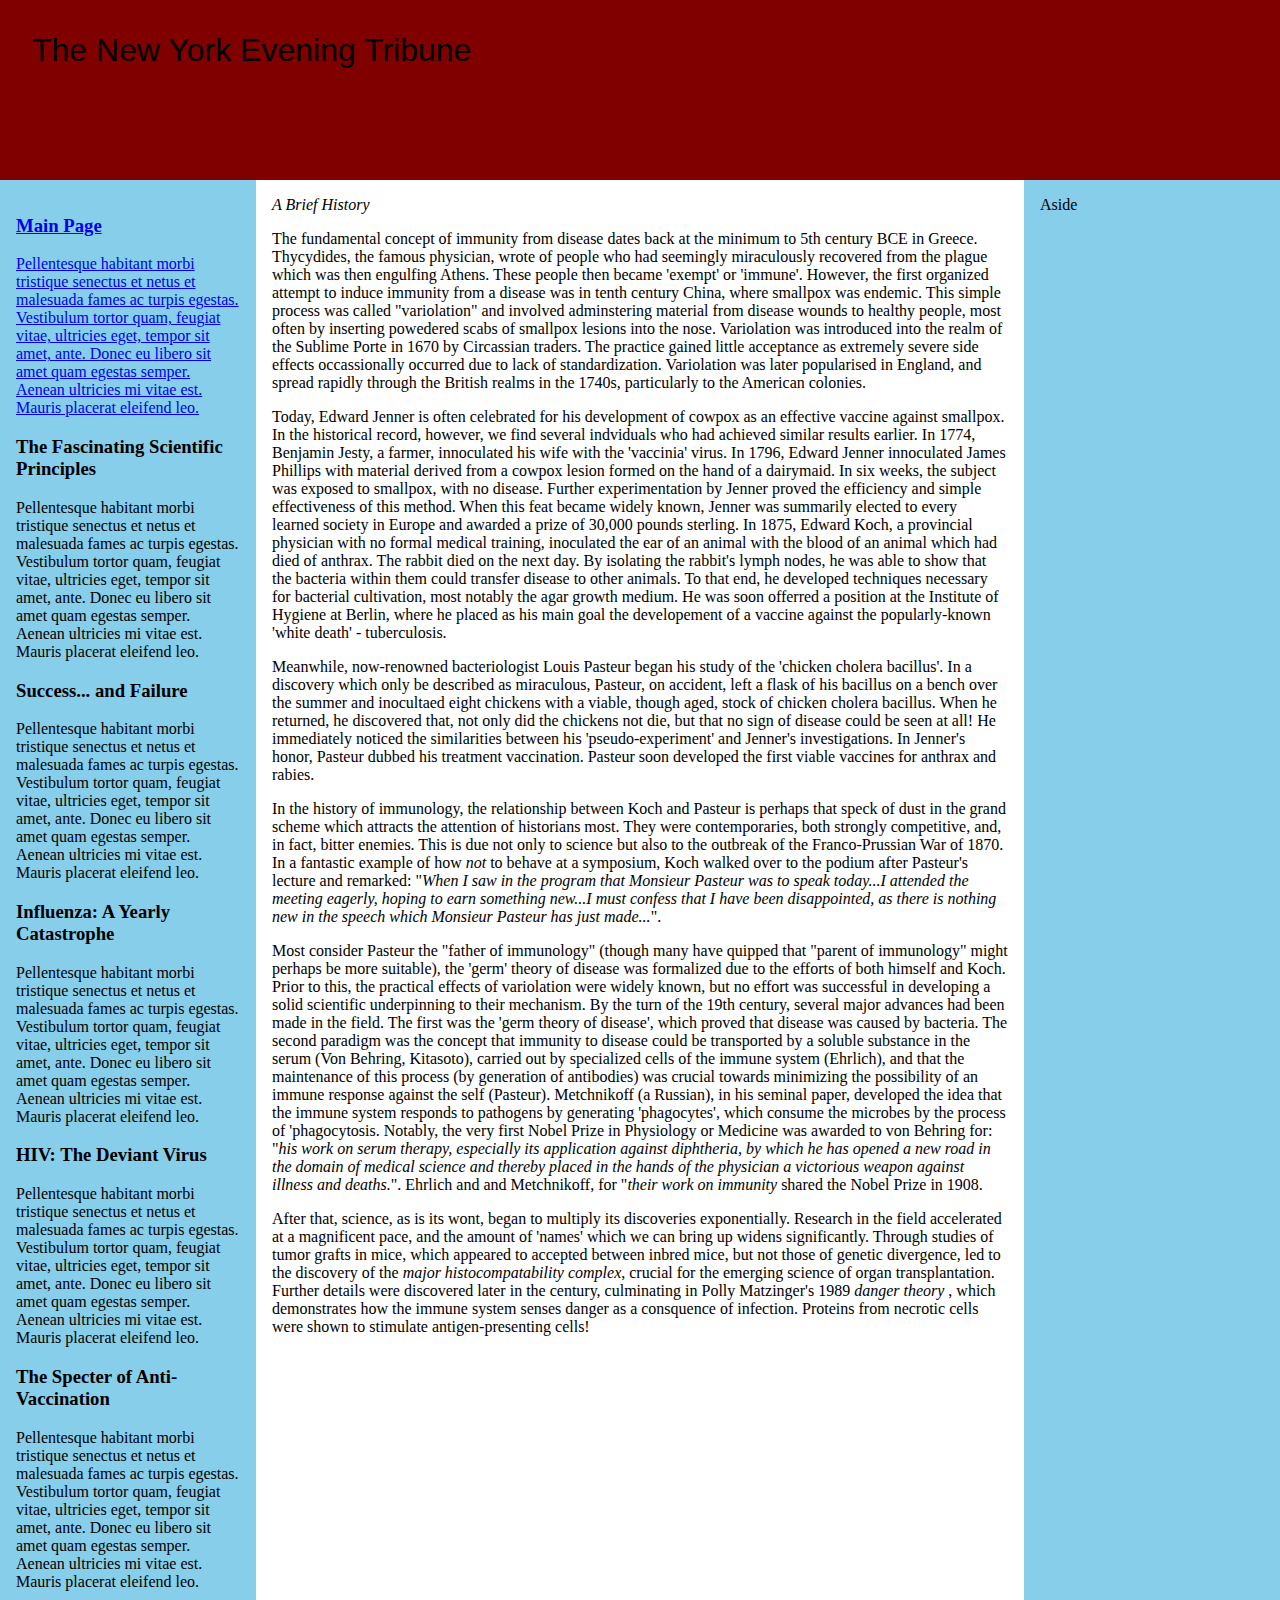
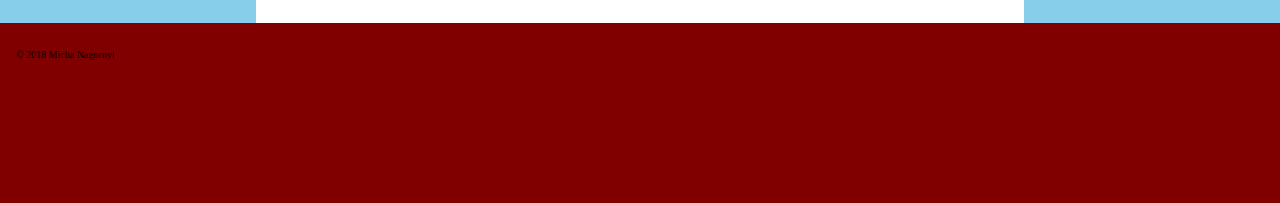
<file: index.htm>
<!doctype html>

<title>The New York Evening Tribune Interactive Feature - A Brief History</title>

<style>
 * {
  box-sizing: border-box; 
 }
 body {
   margin: 0;
 }
 #main {
   display: flex;
   min-height: calc(100vh - 40vh);
 }
 #main > article {
   flex: 1;
 }
 #main > nav, 
 #main > aside {
   flex: 0 0 20vw;
   background: skyblue;
 }
 #main > nav {
   order: -1;
 }
 header, footer, article, nav, aside {
   padding: 1em;
 }
 header, footer {
   background: maroon;
   height: 20vh;
 }
</style>

<body> <font face="baskerville, helvetica" size="+3">

 

 <header>The New York Evening Tribune</header></font>

 <div id="main">

   <article><i>A Brief History</i> &ensp; &ensp; &ensp; &ensp; &ensp; &ensp; &ensp; &ensp;

  

    <p>The fundamental concept of immunity from disease dates back at the minimum to 5th century BCE in Greece. Thycydides, the famous physician, wrote of people who had seemingly miraculously recovered from the plague which was then engulfing Athens. These people then became 'exempt' or 'immune'. However, the first organized attempt to induce immunity from a disease was in 
     tenth century China, where smallpox was endemic. This simple process was called "variolation" and involved adminstering material from disease wounds to healthy people, most often by inserting powedered scabs of smallpox lesions into the nose. Variolation was introduced into the realm of the Sublime Porte in 1670 by Circassian traders. The practice gained little acceptance
     as extremely severe side effects occassionally occurred due to lack of standardization. Variolation was later popularised in England, and spread rapidly through the British realms in the 1740s, particularly to the American colonies. <p/>
     
   <p>Today, Edward Jenner is often celebrated for his development of cowpox as an effective vaccine against smallpox. In the historical record, however, we find several indviduals who had achieved similar results earlier. In 1774, Benjamin Jesty, a farmer, innoculated his wife with the 'vaccinia' virus. In 1796, Edward Jenner innoculated James Phillips with material derived from a cowpox lesion
     formed on the hand of a dairymaid. In six weeks, the subject was exposed to smallpox, with no disease. Further experimentation by Jenner proved the efficiency and simple effectiveness of this method. When this feat became widely known, Jenner was summarily elected to every learned society in Europe and awarded a prize of 30,000 pounds sterling. 
   In 1875, Edward Koch, a provincial physician with no formal medical training, inoculated the ear of an animal with the blood of an animal which had died of anthrax. The rabbit died on the next day. By isolating the rabbit's lymph nodes, he was able to show that the bacteria within them could transfer disease to other animals. To that end, he developed techniques necessary for bacterial cultivation, most notably the agar growth medium.
   He was soon offerred a position at the Institute of Hygiene at Berlin, where he placed as his main goal the developement of a vaccine against the popularly-known 'white death' - tuberculosis. </p>
   
   <p>Meanwhile, now-renowned bacteriologist Louis Pasteur began his study of the 'chicken cholera bacillus'. In a discovery which only be described as miraculous, Pasteur, on accident, left a flask of his bacillus on a bench over the summer and inocultaed eight chickens with a viable, though aged, stock of chicken cholera bacillus. When he returned, he discovered that, not only did the chickens not die, but that no sign of disease could be seen at all!
  He immediately noticed the similarities between his 'pseudo-experiment' and Jenner's investigations. In Jenner's honor, Pasteur dubbed his treatment vaccination. Pasteur soon developed the first viable vaccines for anthrax and rabies. </p>
  
   <p>In the history of immunology, the relationship between Koch and Pasteur is perhaps that speck of dust in the grand scheme which attracts the attention of historians most. They were contemporaries, both strongly competitive, and, in fact, bitter enemies. This is due not only to science but also to the outbreak of the Franco-Prussian War of 1870. In a fantastic example of how <i>not</i> to behave at a symposium, Koch walked over to the podium after Pasteur's
   lecture and remarked: "<i>When I saw in the program that Monsieur Pasteur was to speak today...I attended the meeting eagerly, hoping to earn something new...I must confess that I have been disappointed, as there is nothing new in the speech which Monsieur Pasteur has just made...</i>". </p>
   <p>Most consider Pasteur the "father of immunology" (though many have quipped that "parent of immunology" might perhaps be more suitable), the 'germ' theory of disease was formalized due to the efforts of both himself and Koch. Prior to this, the practical effects of variolation were widely known, but no effort was successful in developing a solid scientific underpinning to their mechanism.
   By the turn of the 19th century, several major advances had been made in the field. The first was the 'germ theory of disease', which proved that disease was caused by bacteria. The second paradigm was the concept that immunity to disease could be transported by a soluble substance in the serum (Von Behring, Kitasoto), carried out by specialized cells of the immune system (Ehrlich), and that the maintenance of this process (by generation of antibodies) was crucial towards
   minimizing the possibility of an immune response against the self (Pasteur). Metchnikoff (a Russian), in his seminal paper, developed the idea that the immune system responds to pathogens by generating 'phagocytes', which consume the microbes by the process of 'phagocytosis. Notably, the very first Nobel Prize in Physiology or Medicine was awarded to von Behring for: "<i>his work on serum therapy, especially its application against
diphtheria, by which he has opened a new road in the domain of medical science and thereby
placed in the hands of the physician a victorious weapon against illness and deaths.</i>". Ehrlich and and Metchnikoff, for "<i>their work on immunity</i> shared the Nobel Prize in 1908. <p/>
<p> After that, science, as is its wont, began to multiply its discoveries exponentially. Research in the field accelerated at a magnificent pace, and the amount of 'names' which we can bring up widens significantly. Through studies of tumor grafts in mice, which appeared to accepted between inbred mice, but not those of genetic divergence, led to the discovery of the <i> major histocompatability complex</i>, crucial for the emerging science of organ transplantation. Further details were discovered later in the century, culminating in Polly Matzinger's 1989 <i> danger theory </i>, which demonstrates how the immune system senses
danger as a consquence of infection. Proteins from necrotic cells were shown to stimulate antigen-presenting cells!
   
     </article>

   <nav>  

  

  <div class="all-questions">

  

  

 
<a href="index.htm" target="_self"><h3 id="one">Main Page</h3>

  

  <p>Pellentesque habitant morbi tristique senectus et netus et malesuada fames ac turpis egestas. Vestibulum tortor quam, feugiat vitae, ultricies eget, tempor sit amet, ante. Donec eu libero sit amet quam egestas semper. Aenean ultricies mi vitae est. Mauris placerat eleifend leo.</p>  </a>
 
  

  <h3 id="two">The Fascinating Scientific Principles</h3>

  

  <p>Pellentesque habitant morbi tristique senectus et netus et malesuada fames ac turpis egestas. Vestibulum tortor quam, feugiat vitae, ultricies eget, tempor sit amet, ante. Donec eu libero sit amet quam egestas semper. Aenean ultricies mi vitae est. Mauris placerat eleifend leo.</p>  

  

  <h3 id="three">Success... and Failure </h3>

  

  <p>Pellentesque habitant morbi tristique senectus et netus et malesuada fames ac turpis egestas. Vestibulum tortor quam, feugiat vitae, ultricies eget, tempor sit amet, ante. Donec eu libero sit amet quam egestas semper. Aenean ultricies mi vitae est. Mauris placerat eleifend leo.</p>  

  

  <h3 id="four">Influenza: A Yearly Catastrophe</h3>

  

  <p>Pellentesque habitant morbi tristique senectus et netus et malesuada fames ac turpis egestas. Vestibulum tortor quam, feugiat vitae, ultricies eget, tempor sit amet, ante. Donec eu libero sit amet quam egestas semper. Aenean ultricies mi vitae est. Mauris placerat eleifend leo.</p>  

 <h3 id="five">HIV: The Deviant Virus</h3>
 
 <p>Pellentesque habitant morbi tristique senectus et netus et malesuada fames ac turpis egestas. Vestibulum tortor quam, feugiat vitae, ultricies eget, tempor sit amet, ante. Donec eu libero sit amet quam egestas semper. Aenean ultricies mi vitae est. Mauris placerat eleifend leo.</p>  
    
  <h3 id="six">The Specter of Anti-Vaccination</h3>
    
    
  <p>Pellentesque habitant morbi tristique senectus et netus et malesuada fames ac turpis egestas. Vestibulum tortor quam, feugiat vitae, ultricies eget, tempor sit amet, ante. Donec eu libero sit amet quam egestas semper. Aenean ultricies mi vitae est. Mauris placerat eleifend leo.</p>  
  </nav>

   <aside>Aside</aside>

 </div>

 <footer> <font size="-2">

 <p id="copyright">&copy; 2018 Micha Nagornyi</p>

 </footer>

</body>
</file>
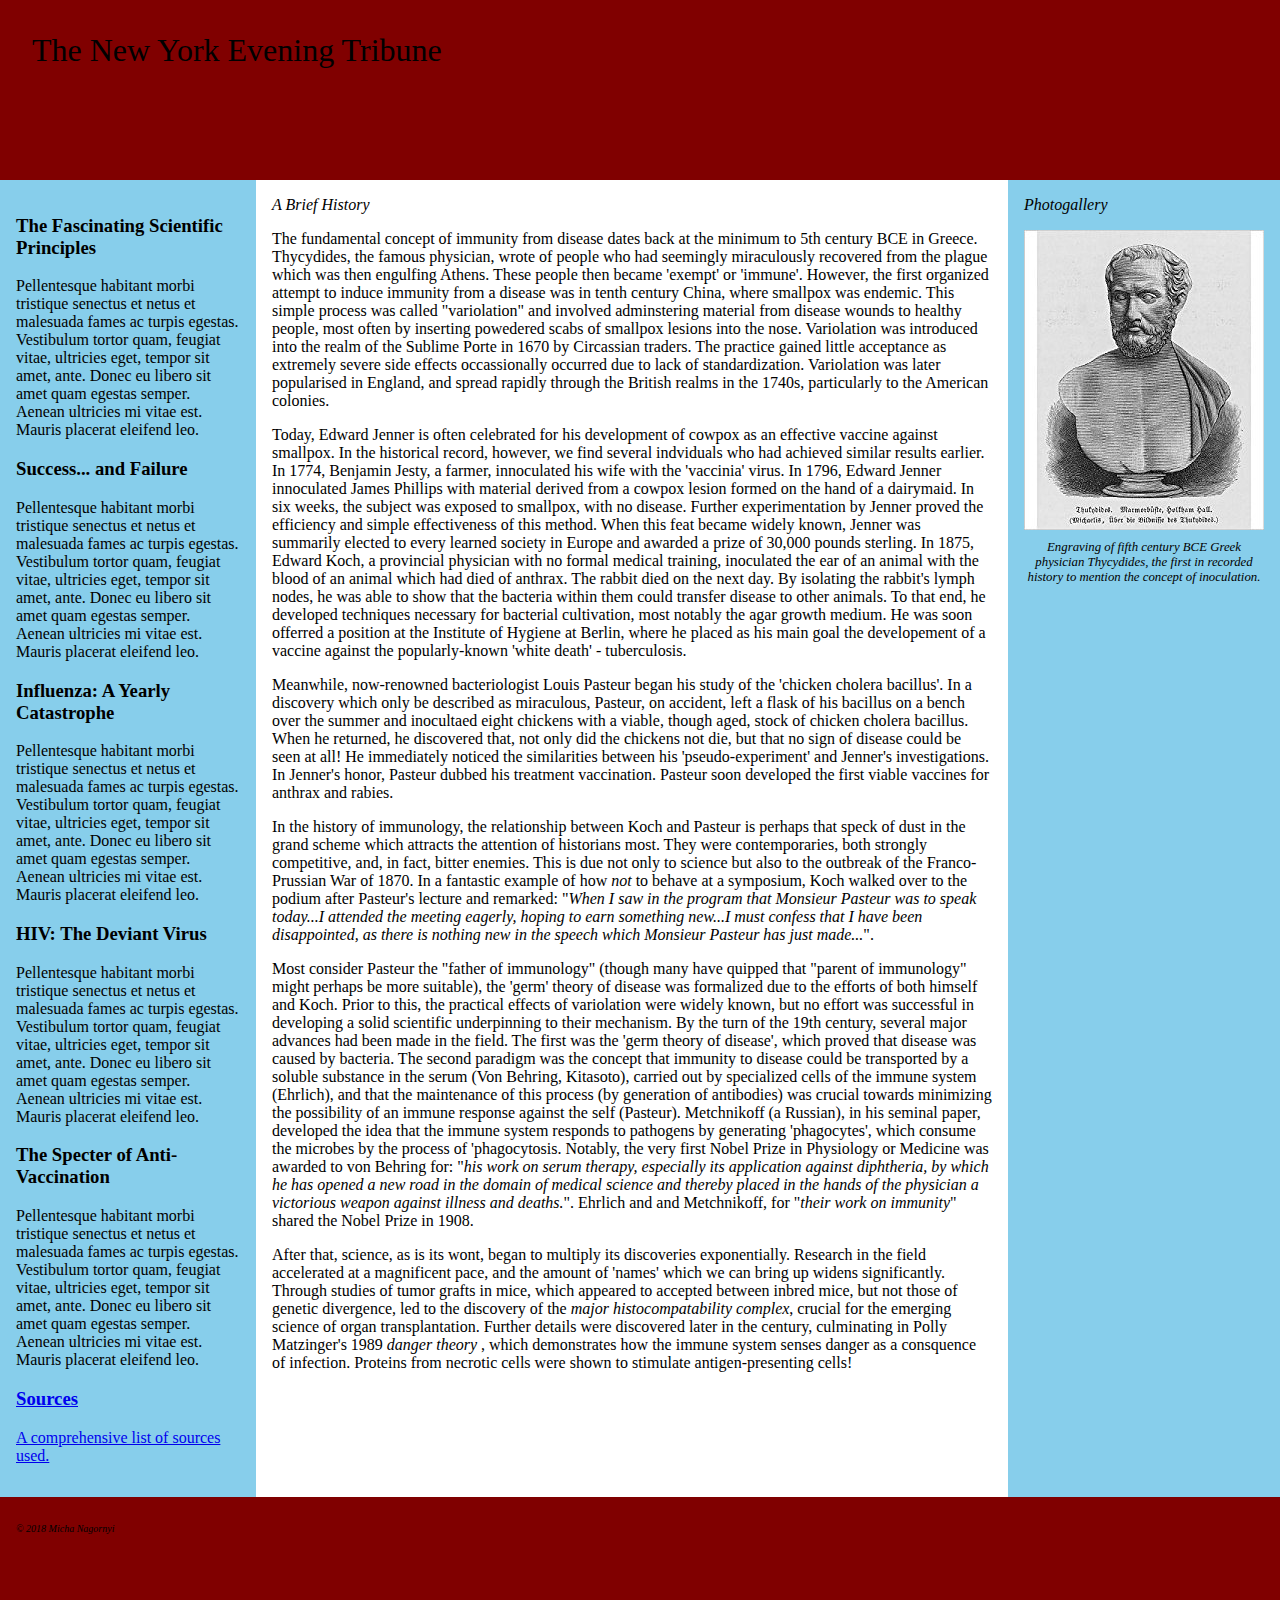
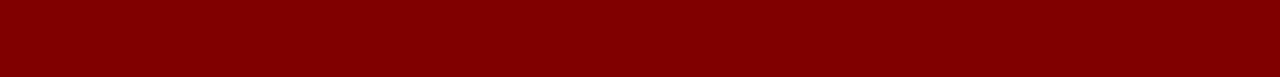
<file: index.html>
<!doctype html>

<title>The New York Evening Tribune Interactive Feature - A Brief History</title>

<style>
 * {
  box-sizing: border-box; 
 }
 body {
   margin: 0;
 }
 #main {
   display: flex;
   min-height: calc(100vh - 40vh);
 }
 #main > article {
   flex: 1;
 }
 #main > nav, 
 #main > aside {
   flex: 0 0 20vw;
   background: skyblue;
 }
 #main > nav {
   order: -1;
 }
 header, footer, article, nav, aside {
   padding: 1em;
 }
 header, footer {
   background: maroon;
   height: 20vh;
 }
</style>

<body> <font face="garamond" size="+3">

 

 <header>The New York Evening Tribune</header></font>

 <div id="main">

   <article><i>A Brief History</i> &ensp; &ensp; &ensp; &ensp; &ensp; &ensp; &ensp; &ensp;

  

    <p>The fundamental concept of immunity from disease dates back at the minimum to 5th century BCE in Greece. Thycydides, the famous physician, wrote of people who had seemingly miraculously recovered from the plague which was then engulfing Athens. These people then became 'exempt' or 'immune'. However, the first organized attempt to induce immunity from a disease was in 
     tenth century China, where smallpox was endemic. This simple process was called "variolation" and involved adminstering material from disease wounds to healthy people, most often by inserting powedered scabs of smallpox lesions into the nose. Variolation was introduced into the realm of the Sublime Porte in 1670 by Circassian traders. The practice gained little acceptance
     as extremely severe side effects occassionally occurred due to lack of standardization. Variolation was later popularised in England, and spread rapidly through the British realms in the 1740s, particularly to the American colonies. <p/>
     
   <p>Today, Edward Jenner is often celebrated for his development of cowpox as an effective vaccine against smallpox. In the historical record, however, we find several indviduals who had achieved similar results earlier. In 1774, Benjamin Jesty, a farmer, innoculated his wife with the 'vaccinia' virus. In 1796, Edward Jenner innoculated James Phillips with material derived from a cowpox lesion
     formed on the hand of a dairymaid. In six weeks, the subject was exposed to smallpox, with no disease. Further experimentation by Jenner proved the efficiency and simple effectiveness of this method. When this feat became widely known, Jenner was summarily elected to every learned society in Europe and awarded a prize of 30,000 pounds sterling. 
   In 1875, Edward Koch, a provincial physician with no formal medical training, inoculated the ear of an animal with the blood of an animal which had died of anthrax. The rabbit died on the next day. By isolating the rabbit's lymph nodes, he was able to show that the bacteria within them could transfer disease to other animals. To that end, he developed techniques necessary for bacterial cultivation, most notably the agar growth medium.
   He was soon offerred a position at the Institute of Hygiene at Berlin, where he placed as his main goal the developement of a vaccine against the popularly-known 'white death' - tuberculosis. </p>
   
   <p>Meanwhile, now-renowned bacteriologist Louis Pasteur began his study of the 'chicken cholera bacillus'. In a discovery which only be described as miraculous, Pasteur, on accident, left a flask of his bacillus on a bench over the summer and inocultaed eight chickens with a viable, though aged, stock of chicken cholera bacillus. When he returned, he discovered that, not only did the chickens not die, but that no sign of disease could be seen at all!
  He immediately noticed the similarities between his 'pseudo-experiment' and Jenner's investigations. In Jenner's honor, Pasteur dubbed his treatment vaccination. Pasteur soon developed the first viable vaccines for anthrax and rabies. </p>
  
   <p>In the history of immunology, the relationship between Koch and Pasteur is perhaps that speck of dust in the grand scheme which attracts the attention of historians most. They were contemporaries, both strongly competitive, and, in fact, bitter enemies. This is due not only to science but also to the outbreak of the Franco-Prussian War of 1870. In a fantastic example of how <i>not</i> to behave at a symposium, Koch walked over to the podium after Pasteur's
   lecture and remarked: "<i>When I saw in the program that Monsieur Pasteur was to speak today...I attended the meeting eagerly, hoping to earn something new...I must confess that I have been disappointed, as there is nothing new in the speech which Monsieur Pasteur has just made...</i>". </p>
   <p>Most consider Pasteur the "father of immunology" (though many have quipped that "parent of immunology" might perhaps be more suitable), the 'germ' theory of disease was formalized due to the efforts of both himself and Koch. Prior to this, the practical effects of variolation were widely known, but no effort was successful in developing a solid scientific underpinning to their mechanism.
   By the turn of the 19th century, several major advances had been made in the field. The first was the 'germ theory of disease', which proved that disease was caused by bacteria. The second paradigm was the concept that immunity to disease could be transported by a soluble substance in the serum (Von Behring, Kitasoto), carried out by specialized cells of the immune system (Ehrlich), and that the maintenance of this process (by generation of antibodies) was crucial towards
   minimizing the possibility of an immune response against the self (Pasteur). Metchnikoff (a Russian), in his seminal paper, developed the idea that the immune system responds to pathogens by generating 'phagocytes', which consume the microbes by the process of 'phagocytosis. Notably, the very first Nobel Prize in Physiology or Medicine was awarded to von Behring for: "<i>his work on serum therapy, especially its application against
diphtheria, by which he has opened a new road in the domain of medical science and thereby
placed in the hands of the physician a victorious weapon against illness and deaths.</i>". Ehrlich and and Metchnikoff, for "<i>their work on immunity</i>" shared the Nobel Prize in 1908. <p/>
<p> After that, science, as is its wont, began to multiply its discoveries exponentially. Research in the field accelerated at a magnificent pace, and the amount of 'names' which we can bring up widens significantly. Through studies of tumor grafts in mice, which appeared to accepted between inbred mice, but not those of genetic divergence, led to the discovery of the <i> major histocompatability complex</i>, crucial for the emerging science of organ transplantation. Further details were discovered later in the century, culminating in Polly Matzinger's 1989 <i> danger theory </i>, which demonstrates how the immune system senses
danger as a consquence of infection. Proteins from necrotic cells were shown to stimulate antigen-presenting cells!
   
     </article>

   <nav>  

  

  <div class="all-questions">

  

  


 
  

  <h3 id="two">The Fascinating Scientific Principles</h3>

  

  <p>Pellentesque habitant morbi tristique senectus et netus et malesuada fames ac turpis egestas. Vestibulum tortor quam, feugiat vitae, ultricies eget, tempor sit amet, ante. Donec eu libero sit amet quam egestas semper. Aenean ultricies mi vitae est. Mauris placerat eleifend leo.</p>  

  

  <h3 id="three">Success... and Failure </h3>

  

  <p>Pellentesque habitant morbi tristique senectus et netus et malesuada fames ac turpis egestas. Vestibulum tortor quam, feugiat vitae, ultricies eget, tempor sit amet, ante. Donec eu libero sit amet quam egestas semper. Aenean ultricies mi vitae est. Mauris placerat eleifend leo.</p>  

  

  <h3 id="four">Influenza: A Yearly Catastrophe</h3>

  

  <p>Pellentesque habitant morbi tristique senectus et netus et malesuada fames ac turpis egestas. Vestibulum tortor quam, feugiat vitae, ultricies eget, tempor sit amet, ante. Donec eu libero sit amet quam egestas semper. Aenean ultricies mi vitae est. Mauris placerat eleifend leo.</p>  

 <h3 id="five">HIV: The Deviant Virus</h3>
 
 <p>Pellentesque habitant morbi tristique senectus et netus et malesuada fames ac turpis egestas. Vestibulum tortor quam, feugiat vitae, ultricies eget, tempor sit amet, ante. Donec eu libero sit amet quam egestas semper. Aenean ultricies mi vitae est. Mauris placerat eleifend leo.</p>  
    
  <h3 id="six">The Specter of Anti-Vaccination</h3>
    
    
  <p>Pellentesque habitant morbi tristique senectus et netus et malesuada fames ac turpis egestas. Vestibulum tortor quam, feugiat vitae, ultricies eget, tempor sit amet, ante. Donec eu libero sit amet quam egestas semper. Aenean ultricies mi vitae est. Mauris placerat eleifend leo.</p>  
<a href="sources.html"><h3 id="seven">Sources</h3><p>A comprehensive list of sources used.</p>  </a>
    
    
    
 
    </nav>
     

   <aside><i>Photogallery <p> <div style="width:image width px; font-size:80%; text-align:center;"><img src="Thuccy.jpg" alt="alternate text" width="width" height="height" style="padding-bottom:0.5em;" /><i>Engraving of fifth century BCE Greek physician Thycydides, the first in recorded history to mention the concept of inoculation.</i></div><i/></aside>
     

 </div>

 <footer> <font size="-2">

 <p id="copyright">&copy; 2018 Micha Nagornyi</p>

 </footer>

</body>
</file>
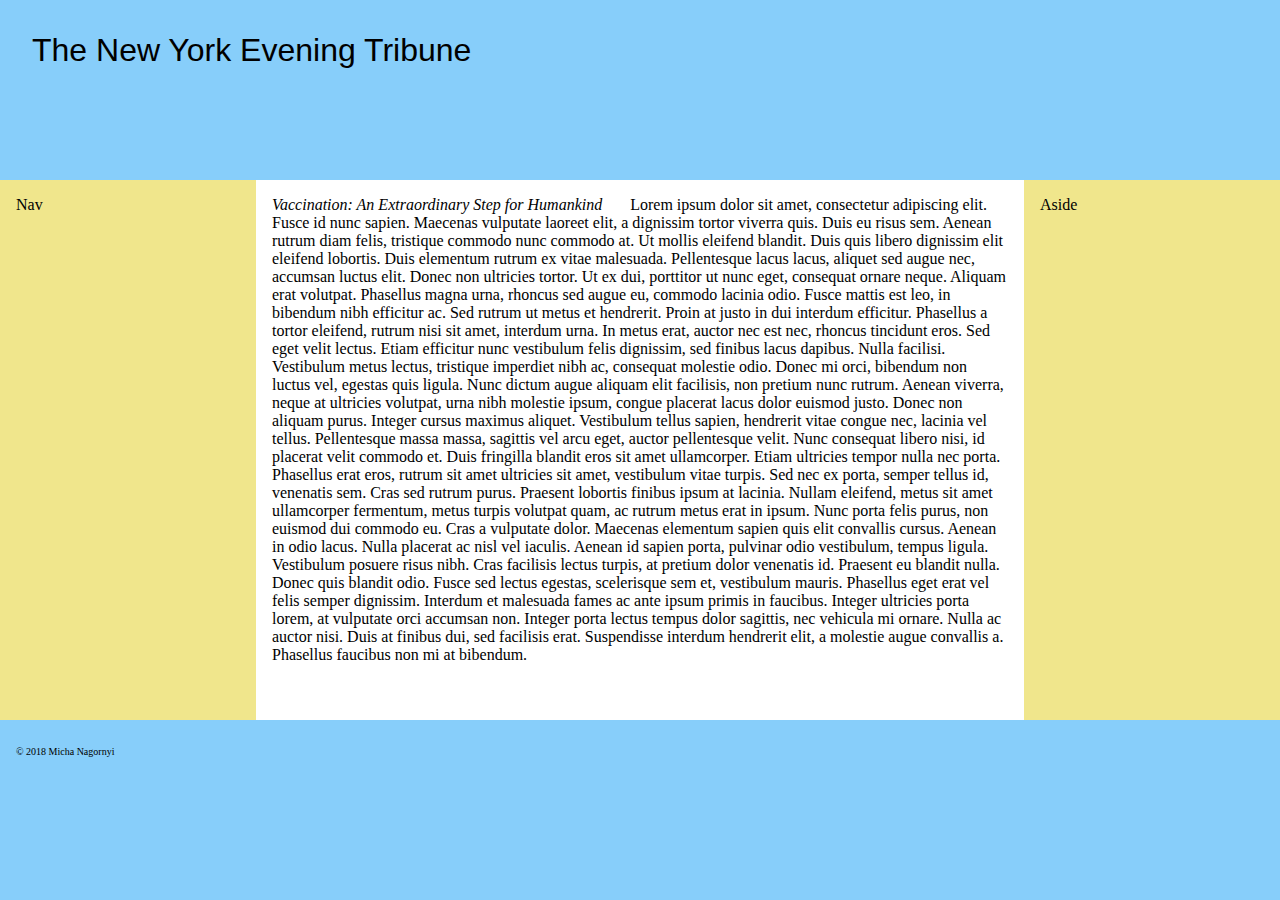
<file: Biology Project Jan  2018 Website HTML Source Code.htm>
<!doctype html>
<title>Example</title>
<style>
  * {
   box-sizing: border-box; 
  }
  body {
    margin: 0;
  }
  #main {
    display: flex;
    min-height: calc(100vh - 40vh);
  }
  #main > article {
    flex: 1;
  }
  #main > nav, 
  #main > aside {
    flex: 0 0 20vw;
    background: khaki;
  }
  #main > nav {
    order: -1;
  }
  header, footer, article, nav, aside {
    padding: 1em;
  }
  header, footer {
    background: lightskyblue;
    height: 20vh;
  }
</style>
<body> <font face="goth, georgia, helvetica" size="+3">
  
  <header>The New York Evening Tribune</header></font>
  <div id="main">
    <article><i>Vaccination: An Extraordinary Step for Humankind</i> &ensp; &ensp;
   
      Lorem ipsum dolor sit amet, consectetur adipiscing elit. Fusce id nunc sapien. Maecenas vulputate laoreet elit, a dignissim tortor viverra quis. Duis eu risus sem. Aenean rutrum diam felis, tristique commodo nunc commodo at. Ut mollis eleifend blandit. Duis quis libero dignissim elit eleifend lobortis. Duis elementum rutrum ex vitae malesuada. Pellentesque lacus lacus, aliquet sed augue nec, accumsan luctus elit. Donec non ultricies tortor. Ut ex dui, porttitor ut nunc eget, consequat ornare neque. 
Aliquam erat volutpat. Phasellus magna urna, rhoncus sed augue eu, commodo lacinia odio. Fusce mattis est leo, in bibendum nibh efficitur ac. Sed rutrum ut metus et hendrerit. Proin at justo in dui interdum efficitur. Phasellus a tortor eleifend, rutrum nisi sit amet, interdum urna. In metus erat, auctor nec est nec, rhoncus tincidunt eros. Sed eget velit lectus. Etiam efficitur nunc vestibulum felis dignissim, sed finibus lacus dapibus. Nulla facilisi. Vestibulum metus lectus, tristique imperdiet nibh ac, consequat molestie odio. Donec mi orci, bibendum non luctus vel, egestas quis ligula. Nunc dictum augue aliquam elit facilisis, non pretium nunc rutrum. Aenean viverra, neque at ultricies volutpat, urna nibh molestie ipsum, congue placerat lacus dolor euismod justo. Donec non aliquam purus. 
Integer cursus maximus aliquet. Vestibulum tellus sapien, hendrerit vitae congue nec, lacinia vel tellus. Pellentesque massa massa, sagittis vel arcu eget, auctor pellentesque velit. Nunc consequat libero nisi, id placerat velit commodo et. Duis fringilla blandit eros sit amet ullamcorper. Etiam ultricies tempor nulla nec porta. Phasellus erat eros, rutrum sit amet ultricies sit amet, vestibulum vitae turpis. 
Sed nec ex porta, semper tellus id, venenatis sem. Cras sed rutrum purus. Praesent lobortis finibus ipsum at lacinia. Nullam eleifend, metus sit amet ullamcorper fermentum, metus turpis volutpat quam, ac rutrum metus erat in ipsum. Nunc porta felis purus, non euismod dui commodo eu. Cras a vulputate dolor. Maecenas elementum sapien quis elit convallis cursus. Aenean in odio lacus. Nulla placerat ac nisl vel iaculis. Aenean id sapien porta, pulvinar odio vestibulum, tempus ligula. Vestibulum posuere risus nibh. Cras facilisis lectus turpis, at pretium dolor venenatis id. Praesent eu blandit nulla. Donec quis blandit odio. Fusce sed lectus egestas, scelerisque sem et, vestibulum mauris. 
Phasellus eget erat vel felis semper dignissim. Interdum et malesuada fames ac ante ipsum primis in faucibus. Integer ultricies porta lorem, at vulputate orci accumsan non. Integer porta lectus tempus dolor sagittis, nec vehicula mi ornare. Nulla ac auctor nisi. Duis at finibus dui, sed facilisis erat. Suspendisse interdum hendrerit elit, a molestie augue convallis a. Phasellus faucibus non mi at bibendum.  </article>
    <nav>Nav</nav>
    <aside>Aside</aside>
  </div>
  <footer> <font size="-2">
  <p id="copyright">&copy; 2018 Micha Nagornyi</p>
  </footer>
</body>
</file>
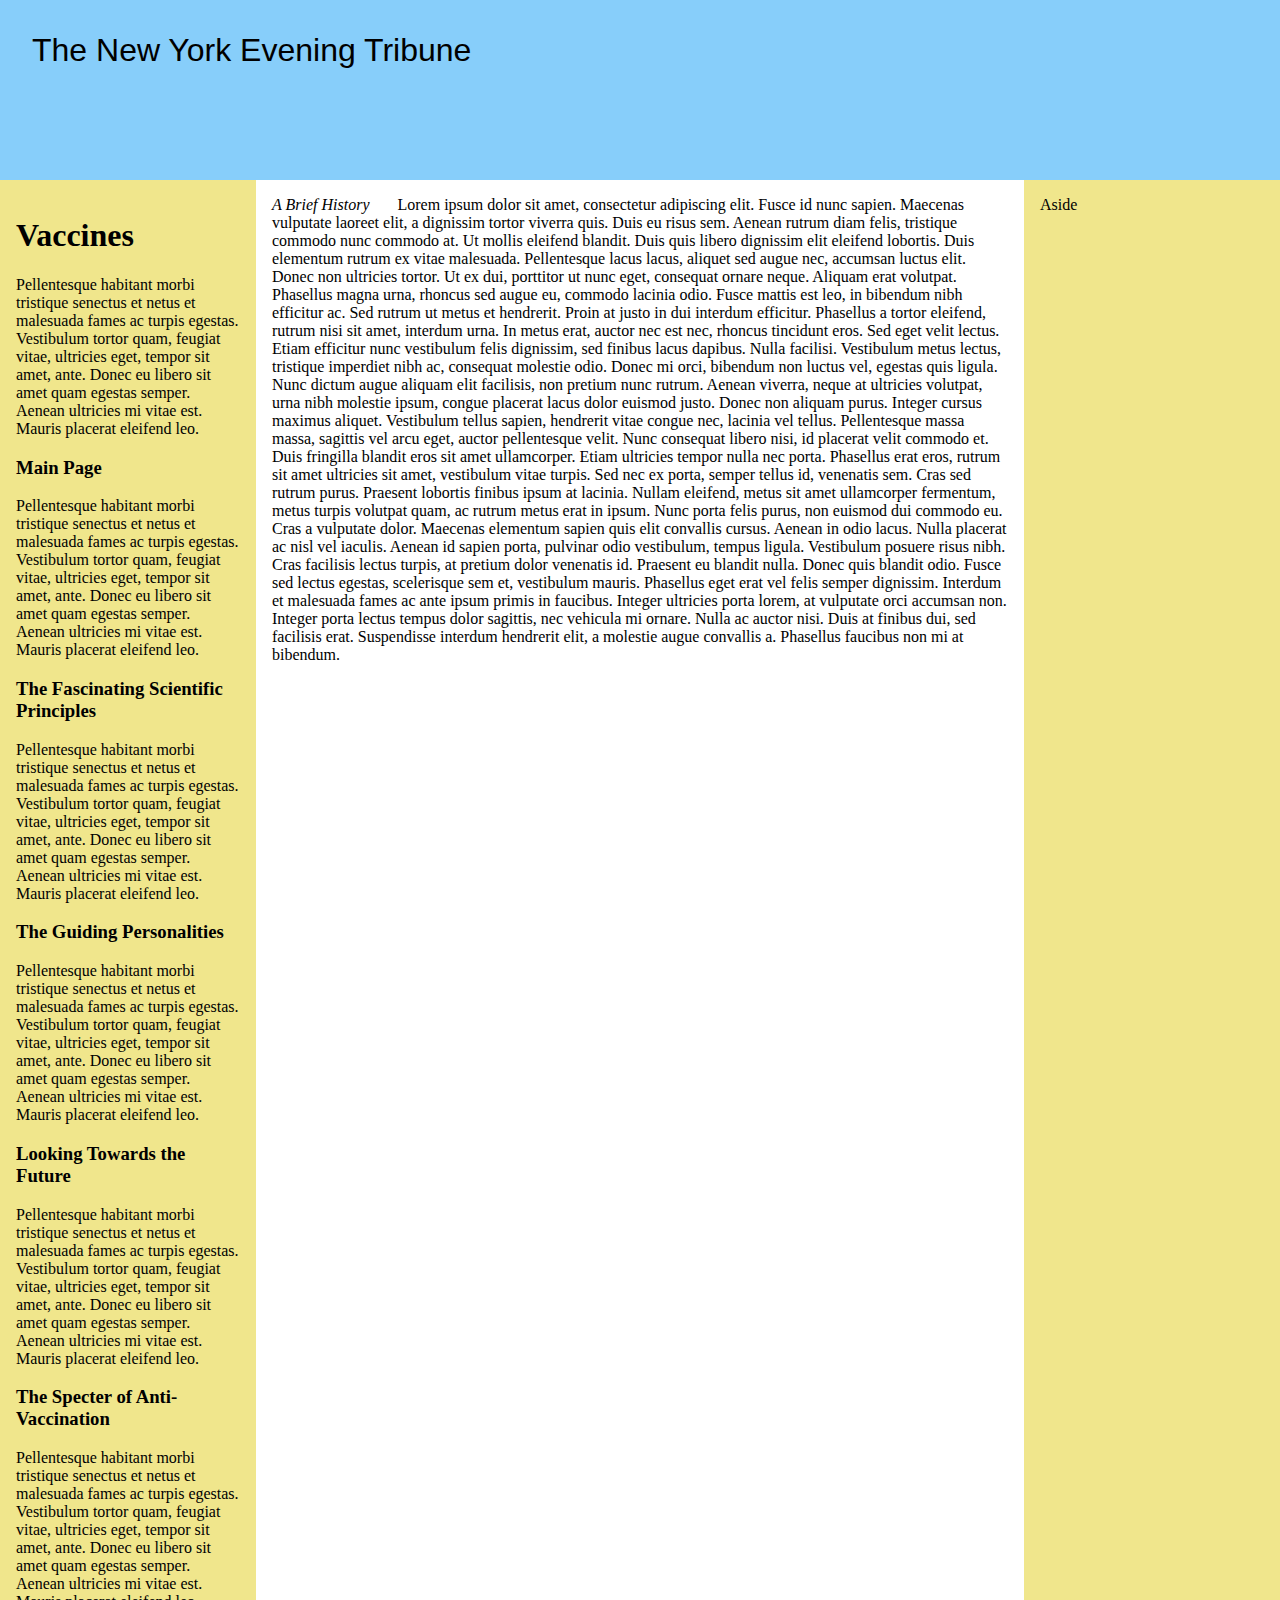
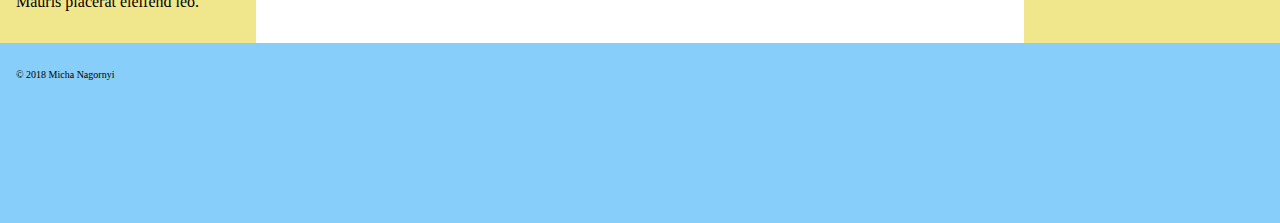
<file: index(2).htm>
<!doctype html>

<title>Example</title>

<style>
 * {
  box-sizing: border-box; 
 }
 body {
   margin: 0;
 }
 #main {
   display: flex;
   min-height: calc(100vh - 40vh);
 }
 #main > article {
   flex: 1;
 }
 #main > nav, 
 #main > aside {
   flex: 0 0 20vw;
   background: khaki;
 }
 #main > nav {
   order: -1;
 }
 header, footer, article, nav, aside {
   padding: 1em;
 }
 header, footer {
   background: lightskyblue;
   height: 20vh;
 }
</style>

<body> <font face="goth, georgia, helvetica" size="+3">

 

 <header>The New York Evening Tribune</header></font>

 <div id="main">

   <article><i>A Brief History</i> &ensp; &ensp;

  

     Lorem ipsum dolor sit amet, consectetur adipiscing elit. Fusce id nunc sapien. Maecenas vulputate laoreet elit, a dignissim tortor viverra quis. Duis eu risus sem. Aenean rutrum diam felis, tristique commodo nunc commodo at. Ut mollis eleifend blandit. Duis quis libero dignissim elit eleifend lobortis. Duis elementum rutrum ex vitae malesuada. Pellentesque lacus lacus, aliquet sed augue nec, accumsan luctus elit. Donec non ultricies tortor. Ut ex dui, porttitor ut nunc eget, consequat ornare neque. 

Aliquam erat volutpat. Phasellus magna urna, rhoncus sed augue eu, commodo lacinia odio. Fusce mattis est leo, in bibendum nibh efficitur ac. Sed rutrum ut metus et hendrerit. Proin at justo in dui interdum efficitur. Phasellus a tortor eleifend, rutrum nisi sit amet, interdum urna. In metus erat, auctor nec est nec, rhoncus tincidunt eros. Sed eget velit lectus. Etiam efficitur nunc vestibulum felis dignissim, sed finibus lacus dapibus. Nulla facilisi. Vestibulum metus lectus, tristique imperdiet nibh ac, consequat molestie odio. Donec mi orci, bibendum non luctus vel, egestas quis ligula. Nunc dictum augue aliquam elit facilisis, non pretium nunc rutrum. Aenean viverra, neque at ultricies volutpat, urna nibh molestie ipsum, congue placerat lacus dolor euismod justo. Donec non aliquam purus. 

Integer cursus maximus aliquet. Vestibulum tellus sapien, hendrerit vitae congue nec, lacinia vel tellus. Pellentesque massa massa, sagittis vel arcu eget, auctor pellentesque velit. Nunc consequat libero nisi, id placerat velit commodo et. Duis fringilla blandit eros sit amet ullamcorper. Etiam ultricies tempor nulla nec porta. Phasellus erat eros, rutrum sit amet ultricies sit amet, vestibulum vitae turpis. 

Sed nec ex porta, semper tellus id, venenatis sem. Cras sed rutrum purus. Praesent lobortis finibus ipsum at lacinia. Nullam eleifend, metus sit amet ullamcorper fermentum, metus turpis volutpat quam, ac rutrum metus erat in ipsum. Nunc porta felis purus, non euismod dui commodo eu. Cras a vulputate dolor. Maecenas elementum sapien quis elit convallis cursus. Aenean in odio lacus. Nulla placerat ac nisl vel iaculis. Aenean id sapien porta, pulvinar odio vestibulum, tempus ligula. Vestibulum posuere risus nibh. Cras facilisis lectus turpis, at pretium dolor venenatis id. Praesent eu blandit nulla. Donec quis blandit odio. Fusce sed lectus egestas, scelerisque sem et, vestibulum mauris. 

Phasellus eget erat vel felis semper dignissim. Interdum et malesuada fames ac ante ipsum primis in faucibus. Integer ultricies porta lorem, at vulputate orci accumsan non. Integer porta lectus tempus dolor sagittis, nec vehicula mi ornare. Nulla ac auctor nisi. Duis at finibus dui, sed facilisis erat. Suspendisse interdum hendrerit elit, a molestie augue convallis a. Phasellus faucibus non mi at bibendum.  </article>

   <nav>  <h1>Vaccines</h1>

  

  <p>Pellentesque habitant morbi tristique senectus et netus et malesuada fames ac turpis egestas. Vestibulum tortor quam, feugiat vitae, ultricies eget, tempor sit amet, ante. Donec eu libero sit amet quam egestas semper. Aenean ultricies mi vitae est. Mauris placerat eleifend leo.</p>  

  

  <div class="all-questions">

  

  <h3 id="one">Main Page</h3>

  

  <p>Pellentesque habitant morbi tristique senectus et netus et malesuada fames ac turpis egestas. Vestibulum tortor quam, feugiat vitae, ultricies eget, tempor sit amet, ante. Donec eu libero sit amet quam egestas semper. Aenean ultricies mi vitae est. Mauris placerat eleifend leo.</p>  

  

 
  

  <h3 id="two">The Fascinating Scientific Principles</h3>

  

  <p>Pellentesque habitant morbi tristique senectus et netus et malesuada fames ac turpis egestas. Vestibulum tortor quam, feugiat vitae, ultricies eget, tempor sit amet, ante. Donec eu libero sit amet quam egestas semper. Aenean ultricies mi vitae est. Mauris placerat eleifend leo.</p>  

  

  <h3 id="three">The Guiding Personalities</h3>

  

  <p>Pellentesque habitant morbi tristique senectus et netus et malesuada fames ac turpis egestas. Vestibulum tortor quam, feugiat vitae, ultricies eget, tempor sit amet, ante. Donec eu libero sit amet quam egestas semper. Aenean ultricies mi vitae est. Mauris placerat eleifend leo.</p>  

  

  <h3 id="four">Looking Towards the Future</h3>

  

  <p>Pellentesque habitant morbi tristique senectus et netus et malesuada fames ac turpis egestas. Vestibulum tortor quam, feugiat vitae, ultricies eget, tempor sit amet, ante. Donec eu libero sit amet quam egestas semper. Aenean ultricies mi vitae est. Mauris placerat eleifend leo.</p>  

 
    
  <h3 id="five">The Specter of Anti-Vaccination</h3>
    
    
  <p>Pellentesque habitant morbi tristique senectus et netus et malesuada fames ac turpis egestas. Vestibulum tortor quam, feugiat vitae, ultricies eget, tempor sit amet, ante. Donec eu libero sit amet quam egestas semper. Aenean ultricies mi vitae est. Mauris placerat eleifend leo.</p>  
  </nav>

   <aside>Aside</aside>

 </div>

 <footer> <font size="-2">

 <p id="copyright">&copy; 2018 Micha Nagornyi</p>

 </footer>

</body>
</file>
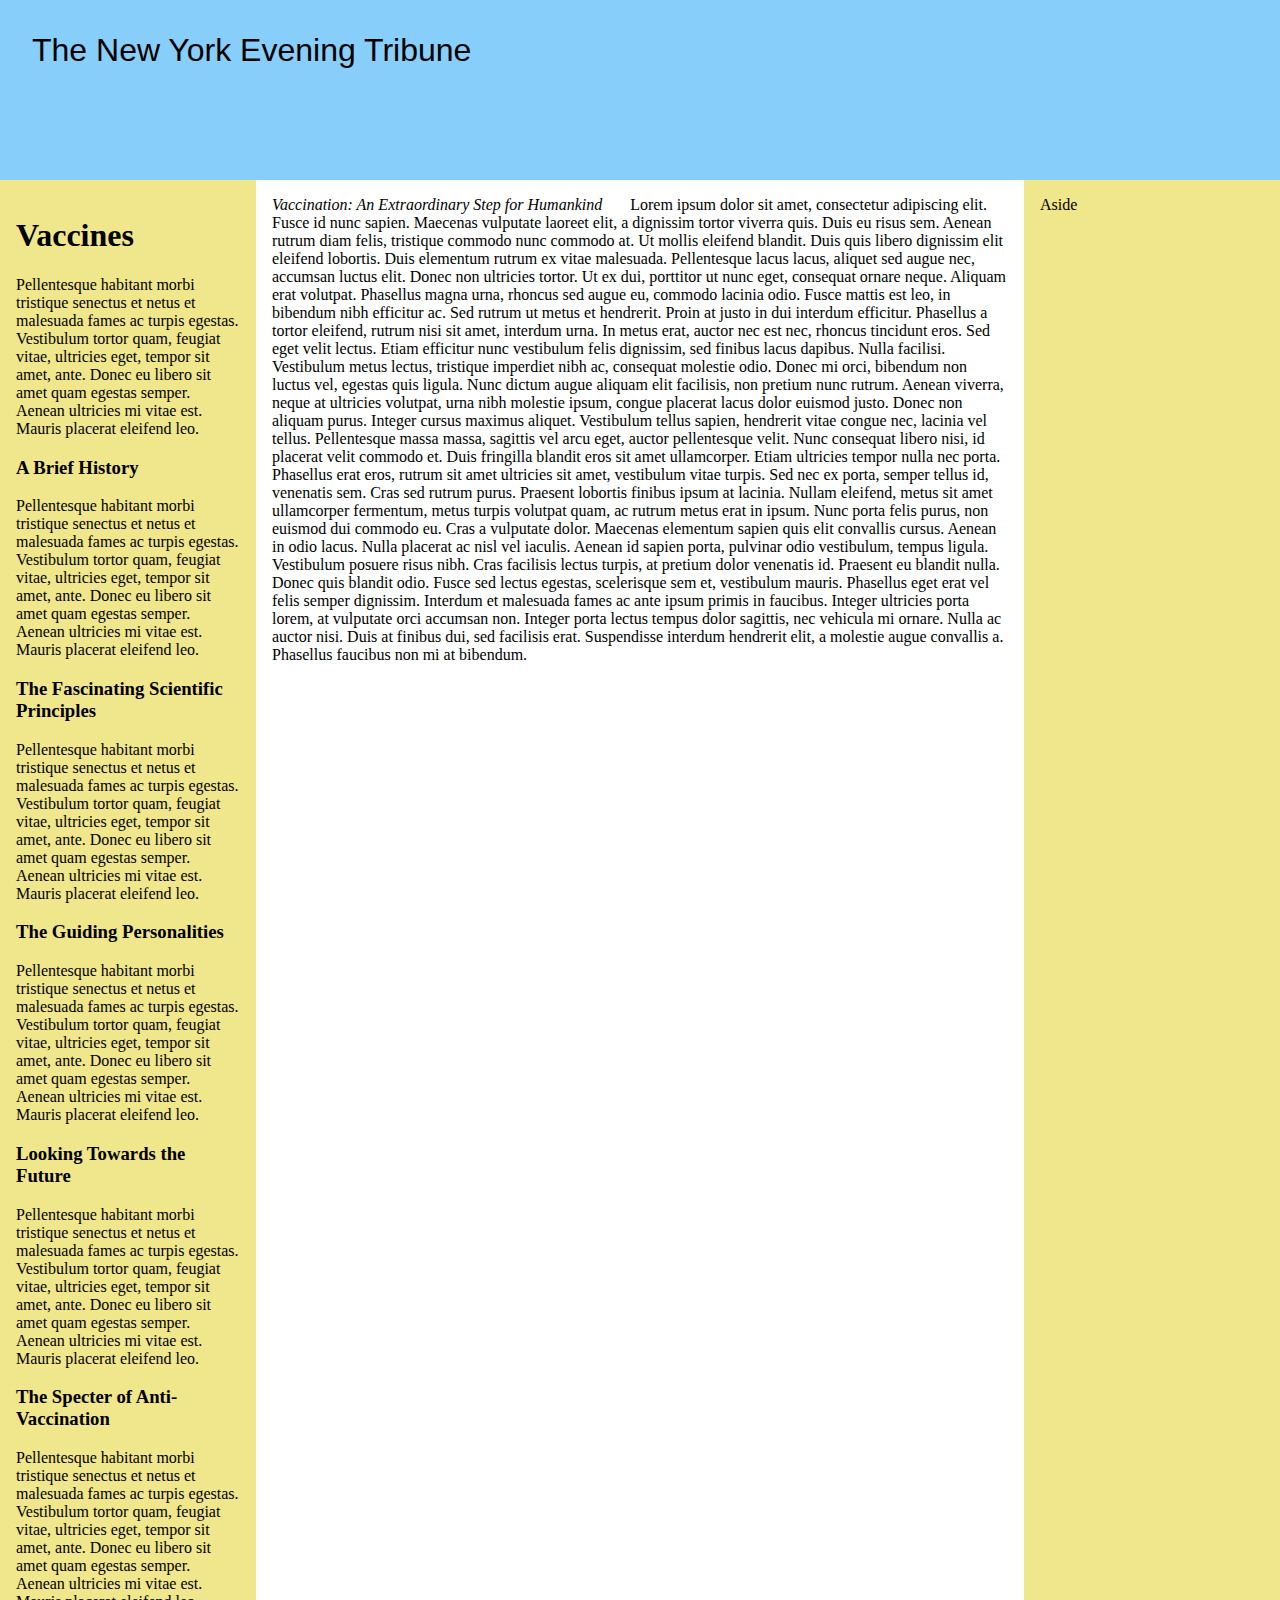
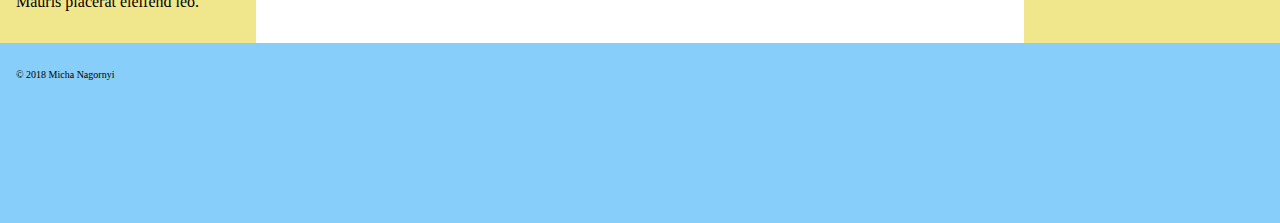
<file: micahbenmoshe.github.io.html>
<!doctype html>

<title>Example</title>

<style>

 * {

  box-sizing: border-box; 

 }

 body {

   margin: 0;

 }

 #main {

   display: flex;

   min-height: calc(100vh - 40vh);

 }

 #main > article {

   flex: 1;

 }

 #main > nav, 

 #main > aside {

   flex: 0 0 20vw;

   background: khaki;

 }

 #main > nav {

   order: -1;

 }

 header, footer, article, nav, aside {

   padding: 1em;

 }

 header, footer {

   background: lightskyblue;

   height: 20vh;

 }

</style>

<body> <font face="goth, georgia, helvetica" size="+3">

 

 <header>The New York Evening Tribune</header></font>

 <div id="main">

   <article><i>Vaccination: An Extraordinary Step for Humankind</i> &ensp; &ensp;

  

     Lorem ipsum dolor sit amet, consectetur adipiscing elit. Fusce id nunc sapien. Maecenas vulputate laoreet elit, a dignissim tortor viverra quis. Duis eu risus sem. Aenean rutrum diam felis, tristique commodo nunc commodo at. Ut mollis eleifend blandit. Duis quis libero dignissim elit eleifend lobortis. Duis elementum rutrum ex vitae malesuada. Pellentesque lacus lacus, aliquet sed augue nec, accumsan luctus elit. Donec non ultricies tortor. Ut ex dui, porttitor ut nunc eget, consequat ornare neque. 

Aliquam erat volutpat. Phasellus magna urna, rhoncus sed augue eu, commodo lacinia odio. Fusce mattis est leo, in bibendum nibh efficitur ac. Sed rutrum ut metus et hendrerit. Proin at justo in dui interdum efficitur. Phasellus a tortor eleifend, rutrum nisi sit amet, interdum urna. In metus erat, auctor nec est nec, rhoncus tincidunt eros. Sed eget velit lectus. Etiam efficitur nunc vestibulum felis dignissim, sed finibus lacus dapibus. Nulla facilisi. Vestibulum metus lectus, tristique imperdiet nibh ac, consequat molestie odio. Donec mi orci, bibendum non luctus vel, egestas quis ligula. Nunc dictum augue aliquam elit facilisis, non pretium nunc rutrum. Aenean viverra, neque at ultricies volutpat, urna nibh molestie ipsum, congue placerat lacus dolor euismod justo. Donec non aliquam purus. 

Integer cursus maximus aliquet. Vestibulum tellus sapien, hendrerit vitae congue nec, lacinia vel tellus. Pellentesque massa massa, sagittis vel arcu eget, auctor pellentesque velit. Nunc consequat libero nisi, id placerat velit commodo et. Duis fringilla blandit eros sit amet ullamcorper. Etiam ultricies tempor nulla nec porta. Phasellus erat eros, rutrum sit amet ultricies sit amet, vestibulum vitae turpis. 

Sed nec ex porta, semper tellus id, venenatis sem. Cras sed rutrum purus. Praesent lobortis finibus ipsum at lacinia. Nullam eleifend, metus sit amet ullamcorper fermentum, metus turpis volutpat quam, ac rutrum metus erat in ipsum. Nunc porta felis purus, non euismod dui commodo eu. Cras a vulputate dolor. Maecenas elementum sapien quis elit convallis cursus. Aenean in odio lacus. Nulla placerat ac nisl vel iaculis. Aenean id sapien porta, pulvinar odio vestibulum, tempus ligula. Vestibulum posuere risus nibh. Cras facilisis lectus turpis, at pretium dolor venenatis id. Praesent eu blandit nulla. Donec quis blandit odio. Fusce sed lectus egestas, scelerisque sem et, vestibulum mauris. 

Phasellus eget erat vel felis semper dignissim. Interdum et malesuada fames ac ante ipsum primis in faucibus. Integer ultricies porta lorem, at vulputate orci accumsan non. Integer porta lectus tempus dolor sagittis, nec vehicula mi ornare. Nulla ac auctor nisi. Duis at finibus dui, sed facilisis erat. Suspendisse interdum hendrerit elit, a molestie augue convallis a. Phasellus faucibus non mi at bibendum.  </article>

   <nav>  <h1>Vaccines</h1>

  

  <p>Pellentesque habitant morbi tristique senectus et netus et malesuada fames ac turpis egestas. Vestibulum tortor quam, feugiat vitae, ultricies eget, tempor sit amet, ante. Donec eu libero sit amet quam egestas semper. Aenean ultricies mi vitae est. Mauris placerat eleifend leo.</p>  

  

  <div class="all-questions">

  

  <h3 id="one">A Brief History</h3>

  

  <p>Pellentesque habitant morbi tristique senectus et netus et malesuada fames ac turpis egestas. Vestibulum tortor quam, feugiat vitae, ultricies eget, tempor sit amet, ante. Donec eu libero sit amet quam egestas semper. Aenean ultricies mi vitae est. Mauris placerat eleifend leo.</p>  

  

 
  

  <h3 id="two">The Fascinating Scientific Principles</h3>

  

  <p>Pellentesque habitant morbi tristique senectus et netus et malesuada fames ac turpis egestas. Vestibulum tortor quam, feugiat vitae, ultricies eget, tempor sit amet, ante. Donec eu libero sit amet quam egestas semper. Aenean ultricies mi vitae est. Mauris placerat eleifend leo.</p>  

  

  <h3 id="three">The Guiding Personalities</h3>

  

  <p>Pellentesque habitant morbi tristique senectus et netus et malesuada fames ac turpis egestas. Vestibulum tortor quam, feugiat vitae, ultricies eget, tempor sit amet, ante. Donec eu libero sit amet quam egestas semper. Aenean ultricies mi vitae est. Mauris placerat eleifend leo.</p>  

  

  <h3 id="four">Looking Towards the Future</h3>

  

  <p>Pellentesque habitant morbi tristique senectus et netus et malesuada fames ac turpis egestas. Vestibulum tortor quam, feugiat vitae, ultricies eget, tempor sit amet, ante. Donec eu libero sit amet quam egestas semper. Aenean ultricies mi vitae est. Mauris placerat eleifend leo.</p>  

 
    
  <h3 id="five">The Specter of Anti-Vaccination</h3>
    
    
  <p>Pellentesque habitant morbi tristique senectus et netus et malesuada fames ac turpis egestas. Vestibulum tortor quam, feugiat vitae, ultricies eget, tempor sit amet, ante. Donec eu libero sit amet quam egestas semper. Aenean ultricies mi vitae est. Mauris placerat eleifend leo.</p>  
  </nav>

   <aside>Aside</aside>

 </div>

 <footer> <font size="-2">

 <p id="copyright">&copy; 2018 Micha Nagornyi</p>

 </footer>

</body>
</file>
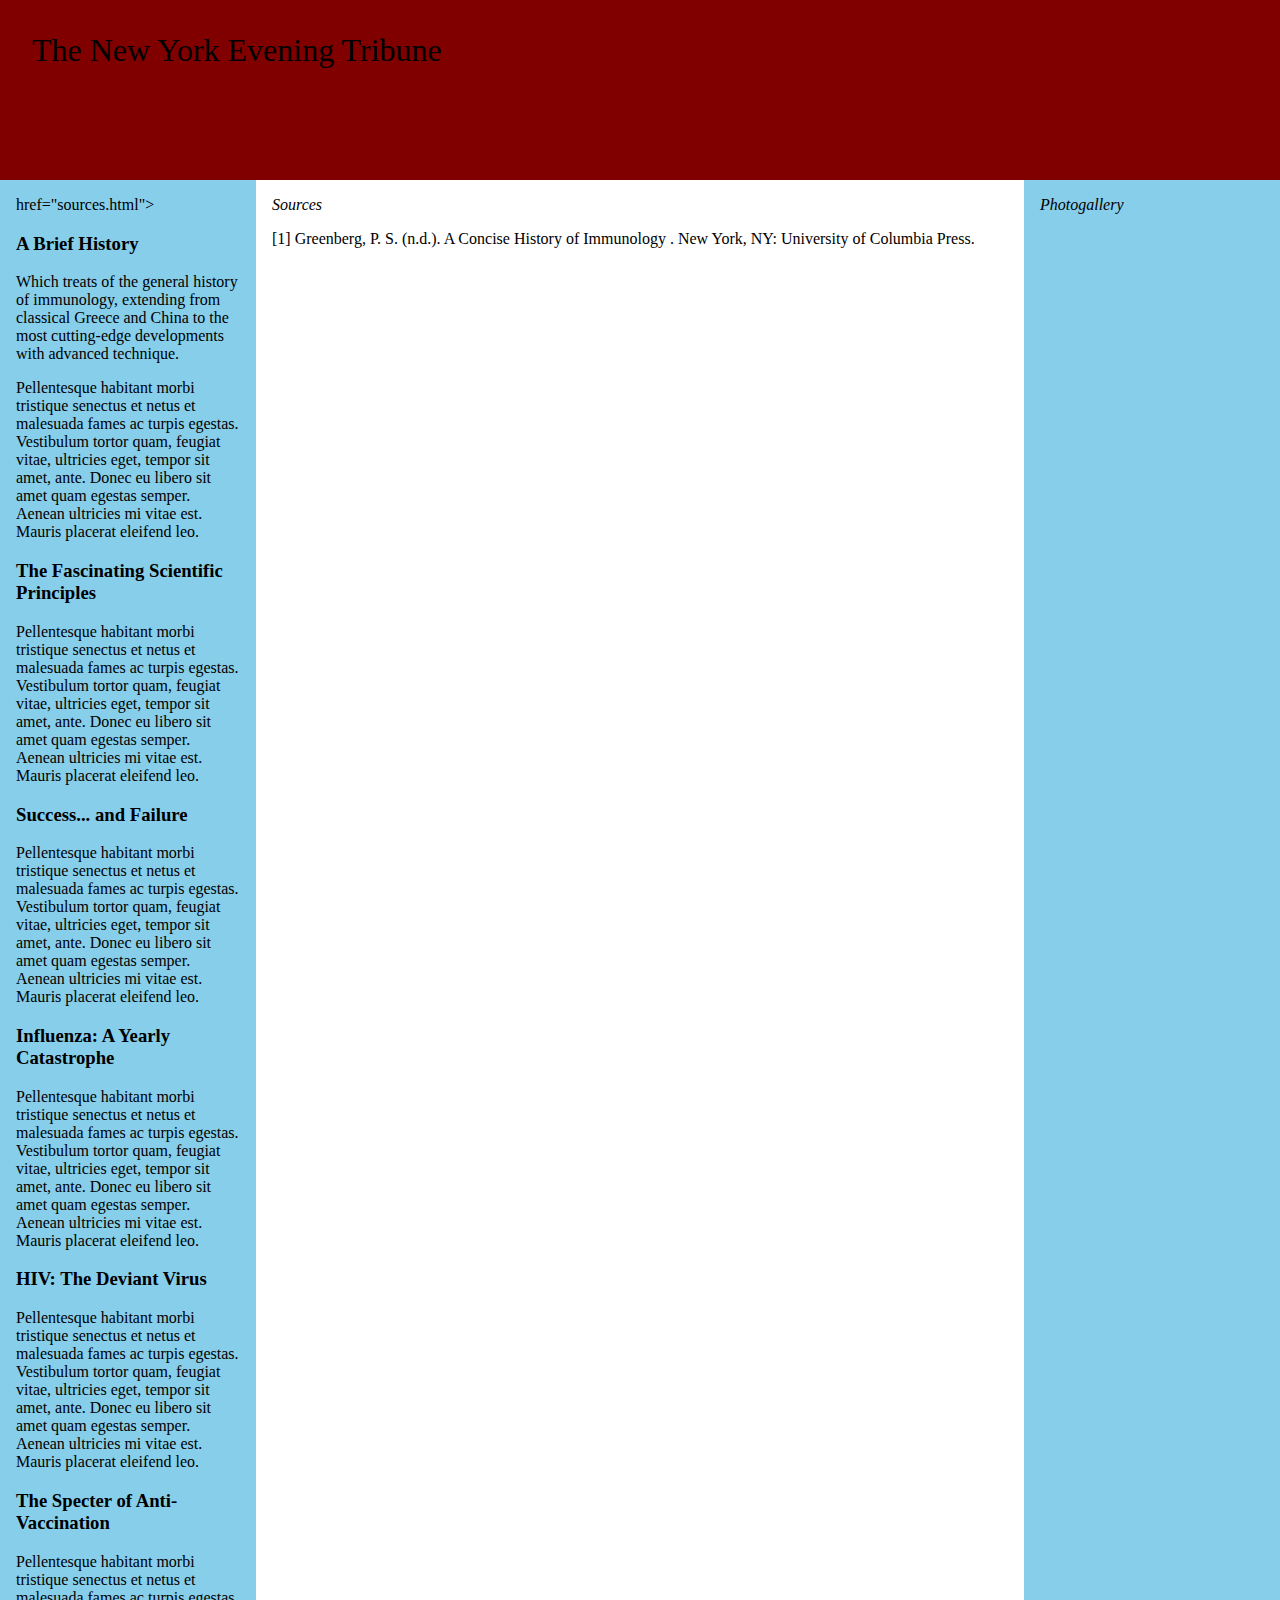
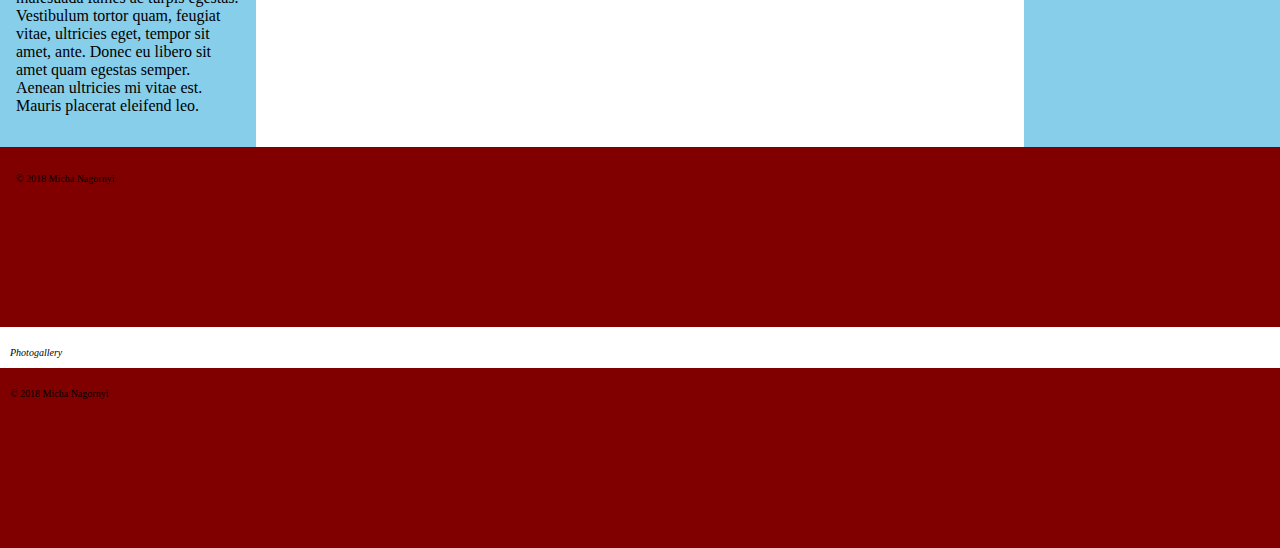
<file: sources.html>
<!doctype html>

<title>The New York Evening Tribune Interactive Feature - Sources</title>

<style>
 * {
  box-sizing: border-box; 
 }
 body {
   margin: 0;
 }
 #main {
   display: flex;
   min-height: calc(100vh - 40vh);
 }
 #main > article {
   flex: 1;
 }
 #main > nav, 
 #main > aside {
   flex: 0 0 20vw;
   background: skyblue;
 }
 #main > nav {
   order: -1;
 }
 header, footer, article, nav, aside {
   padding: 1em;
 }
 header, footer {
   background: maroon;
   height: 20vh;
 }
</style>

<body> <font face="garamond" size="+3">

 

 <header>The New York Evening Tribune</header></font>

 <div id="main">

   <article><i>Sources</i> &ensp; &ensp; &ensp; &ensp; &ensp; &ensp; &ensp; &ensp;

  

    <p>[1] Greenberg, P. S. (n.d.). A Concise History of Immunology . New York, NY: University of Columbia Press.</p>
     </article>

   <nav>  

  

  <div class="all-questions">

  

  


 
  

 <a> href="sources.html"><h3 id="two">A Brief History</h3><p>Which treats of the general history of immunology, extending from classical Greece and China to the most cutting-edge developments with advanced technique.</p>  </a>

  

  <p>Pellentesque habitant morbi tristique senectus et netus et malesuada fames ac turpis egestas. Vestibulum tortor quam, feugiat vitae, ultricies eget, tempor sit amet, ante. Donec eu libero sit amet quam egestas semper. Aenean ultricies mi vitae est. Mauris placerat eleifend leo.</p>  

  

  <h3 id="three">The Fascinating Scientific Principles </h3>

  

  <p>Pellentesque habitant morbi tristique senectus et netus et malesuada fames ac turpis egestas. Vestibulum tortor quam, feugiat vitae, ultricies eget, tempor sit amet, ante. Donec eu libero sit amet quam egestas semper. Aenean ultricies mi vitae est. Mauris placerat eleifend leo.</p>  

  

  <h3 id="four">Success... and Failure</h3>

  

  <p>Pellentesque habitant morbi tristique senectus et netus et malesuada fames ac turpis egestas. Vestibulum tortor quam, feugiat vitae, ultricies eget, tempor sit amet, ante. Donec eu libero sit amet quam egestas semper. Aenean ultricies mi vitae est. Mauris placerat eleifend leo.</p>  

 <h3 id="five">Influenza: A Yearly Catastrophe</h3>
 
 <p>Pellentesque habitant morbi tristique senectus et netus et malesuada fames ac turpis egestas. Vestibulum tortor quam, feugiat vitae, ultricies eget, tempor sit amet, ante. Donec eu libero sit amet quam egestas semper. Aenean ultricies mi vitae est. Mauris placerat eleifend leo.</p>  
    
  <h3 id="six">HIV: The Deviant Virus</h3>
    
    
  <p>Pellentesque habitant morbi tristique senectus et netus et malesuada fames ac turpis egestas. Vestibulum tortor quam, feugiat vitae, ultricies eget, tempor sit amet, ante. Donec eu libero sit amet quam egestas semper. Aenean ultricies mi vitae est. Mauris placerat eleifend leo.</p>  
<h3 id="seven">The Specter of Anti-Vaccination</h3>
    <p>Pellentesque habitant morbi tristique senectus et netus et malesuada fames ac turpis egestas. Vestibulum tortor quam, feugiat vitae, ultricies eget, tempor sit amet, ante. Donec eu libero sit amet quam egestas semper. Aenean ultricies mi vitae est. Mauris placerat eleifend leo.</p>  

    
   
    </nav>
     

     <aside><i>Photogallery</i></aside>
     

 </div>

 <footer> <font size="-2">

 <p id="copyright">&copy; 2018 Micha Nagornyi</p>

 </footer>

</body>

    
    
  <p></p>  
    </nav>
     

     <aside><i>Photogallery</i></aside>
     

 </div>

 <footer> <font size="-2">

 <p id="copyright">&copy; 2018 Micha Nagornyi</p>

 </footer>

</body>
</file>
